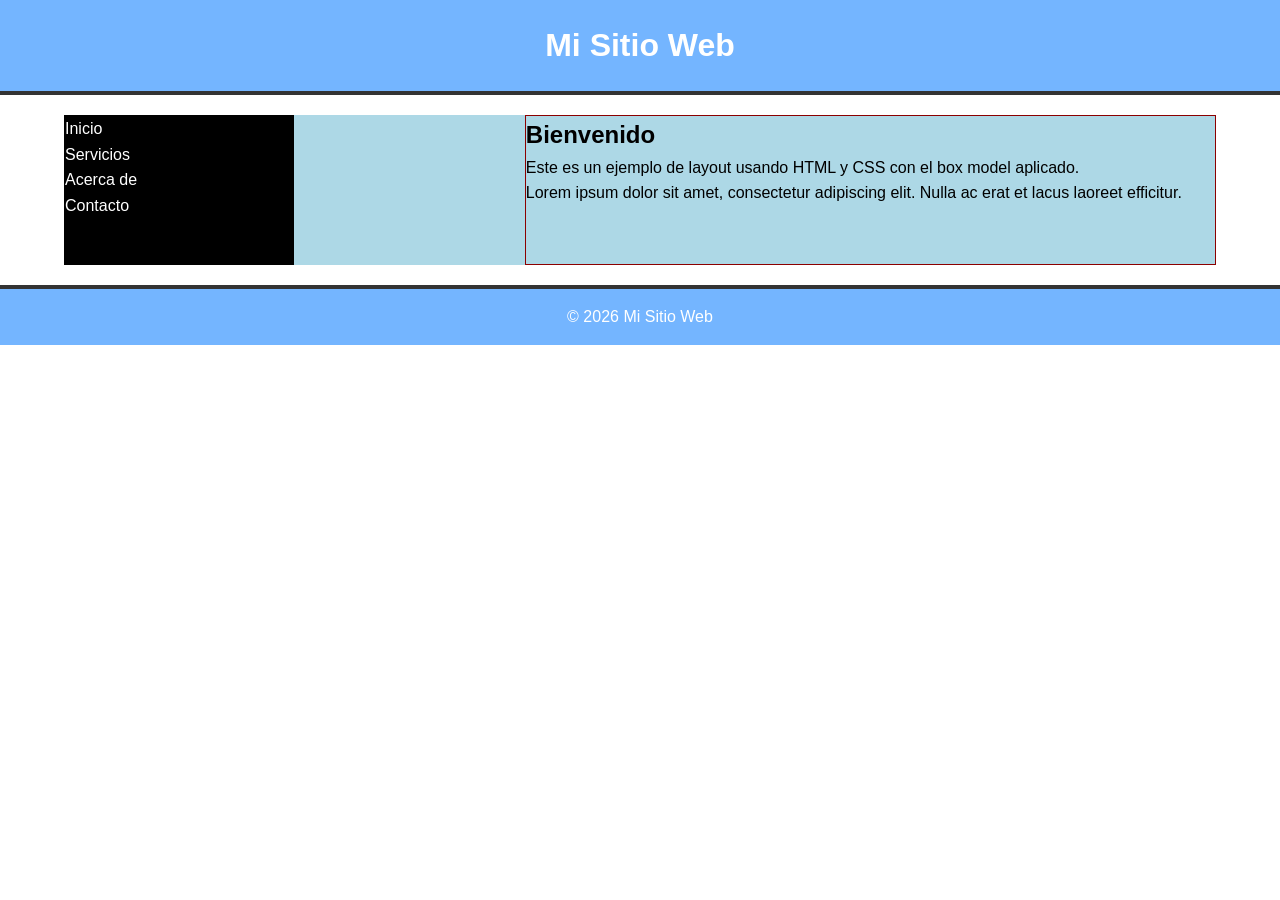
<file: index.html>
<!--
    Ingenieria web
    05/02/2026
-->
<!DOCTYPE html>
<html lang="es">
<head>
    <meta charset="UTF-8">
    <meta http-equiv="X-UA-Compatible" content="IE=edge">
    <meta name="viewport" content="width=device-width, initial-scale=1.0">
    <title>Primer ejemplo de pagina web</title>
    <link rel="stylesheet" href="css/tumamaw.css">
    <link rel="stylesheet" href="css/reset.css">
</head>
<body>
    <header>
        <h1>Mi Sitio Web</h1>
    </header>

    <div class="container">
        <nav class="sidebar">
            <ul>
                <li><a href="#">Inicio</a></li>
                <li><a href="#">Servicios</a></li>
                <li><a href="#">Acerca de</a></li>
                <li><a href="#">Contacto</a></li>
            </ul>
        </nav>

        <main class="content">
            <h2>Bienvenido</h2>
            <p>Este es un ejemplo de layout usando HTML y CSS con el box model aplicado.</p>
            <p>Lorem ipsum dolor sit amet, consectetur adipiscing elit. Nulla ac erat et lacus laoreet efficitur.</p>
            <!--<img src="https://educapedia.org/wp-content/uploads/2020/09/informatica-interna-1.png";> </img> -->
        </main>
    </div>

    <footer>
        <p>&copy; 2026 Mi Sitio Web</p>
    </footer>

</body>

</html>
</file>
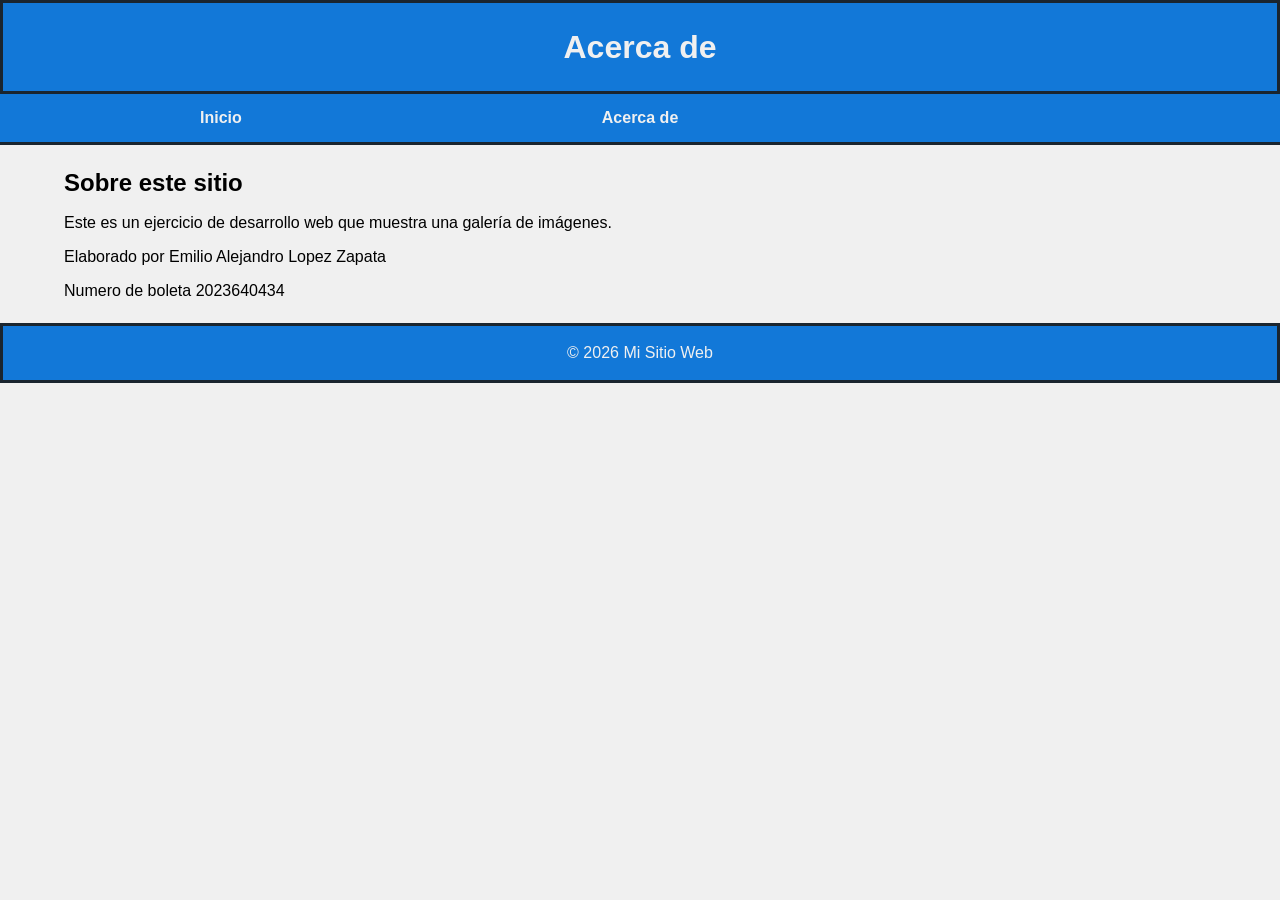
<file: Tareas/MenuDinamico/acercade.html>
<!DOCTYPE html>
<html lang="es">
    <head>
        <meta charset="UTF-8">
        <meta name="viewport" content="width=device-width, initial-scale=1.0">
        <title>Acerca de</title>
        <link rel="stylesheet" href="css/reset.css">
        <link rel="stylesheet" href="css/styles.css">
    </head>
<body>
    <header class="header">
        <h1>Acerca de</h1>
    </header>

    <nav class="navbar">
        <button class="hamburger" id="menuBtn" aria-label="Abrir menú">&#9776;</button>
        <ul class="nav-links" id="navLinks">
            <li><a href="index.html">Inicio</a></li>
            <li><a href="acercade.html">Acerca de</a></li>
        </ul>
    </nav>

    <main class="main-content">
        <h2>Sobre este sitio</h2>
        <p>Este es un ejercicio de desarrollo web que muestra una galería de imágenes.</p>
        <p>Elaborado por Emilio Alejandro Lopez Zapata</p>
        <p>Numero de boleta 2023640434</p>
    </main>

    <footer class="footer">
        <p>&copy; 2026 Mi Sitio Web</p>
    </footer>
<!-- Bloque de javascript para detectar el desbordamiento del menú -->
    <script>
        const btn = document.getElementById('menuBtn');
        const links = document.getElementById('navLinks');
        btn.addEventListener('click', () => {
            links.classList.toggle('open');
        });
    </script>
</body>
</html>
</file>
<file: css/tumamaw.css>
/* Estilos generales */
body {
    font-family: Arial, sans-serif;
    line-height: 1.6;
    background-color: #f4f4f4;
}

/* Header */
header {
    background-color: #74b5ff;
    color: white;
    padding: 20px; /* padding aplicado */
    text-align: center;
    border-bottom: 4px solid #333; /* borde aplicado */
    margin-bottom: 20px; /* margen aplicado */
}
 
/* Contenedor principal */
.container {
 width: 90%;
 margin: 0 auto;
 background-color: lightblue;
 height: 150px;
}

.sidebar {
 width: 20%;
 border: 1px solid black;
 background-color: black;
 color: white;
 float: left;
 height: 150px;
}

.content {
    width: 60%;
    margin-left: 20px;
    border: 1px solid darkred;
    float: right;
    height: 150px;
}

footer {
    clear: both; /*limpiar efecto flotamte */
    background-color: #74b5ff;
    color: white;
    text-align: center;
    padding: 15px; /* padding aplicado */
    border-top: 4px solid #333; /* borde aplicado */
    margin-top: 20px; /* margen superior */
}

a:hover {
    text-decoration: underline;
}
</file>
<file: Tareas/MenuDinamico/css/styles.css>
/* VARIABLES CSS */
:root {
    --color-primario: #1278d8;
    --color-borde: #1a252f;
    --color-fondo: #f0f0f0;
    --color-texto: black;
    --color-texto-claro: #f0f0f0;
    --color-borde-item: gray;
}

/* HEADER */
.header {
    background-color: var(--color-primario);
    color: var(--color-texto-claro);
    padding: 20px;
    border: 3px solid var(--color-borde);
    text-align: center;
}

/* NAVBAR */
.navbar {
    background-color: var(--color-primario);
    border-bottom: 3px solid var(--color-borde);
    padding: 0 20px;
    /* Flex: alinea el botón hamburguesa y los links en una fila */
    display: flex;
    align-items: center;
}

.nav-links {
    display: flex;
    flex-direction: row;
    gap: 0;
}

.nav-links li a {
    display: block;
    padding: 12px 180px;
    color: var(--color-texto-claro);
    font-weight: bold;
    transition: background-color 0.2s;
}

.nav-links li a:hover {
    background-color: var(--color-borde);
}

/* El botón hamburguesa está oculto por defecto */
.hamburger {
    display: none;
    font-size: 1.5rem;
    color: var(--color-texto-claro);
    cursor: pointer;
    padding: 10px 0;
}

/* ---- Menú hamburguesa: solo aparece si hay desbordamiento ---- */
@media (max-width: 800px) {
    .navbar {
        flex-direction: column;
        align-items: flex-start;
    }

    .hamburger {
        display: block;
    }

    /* Los links se ocultan verticalmente hasta que se activa .open */
    .nav-links {
        display: none;
        flex-direction: column;
        width: 100%;
    }

    .nav-links.open {
        display: flex;
    }
}

/* GALERÍA — con Flexbox*/
.galeria {
    display: flex;
    flex-wrap: wrap;
    width: 90%;
    margin: 10px auto;
    background-color: var(--color-fondo);
}

.item {
    /* Cada item ocupa ~1/3 del ancho disponible */
    flex: 0 0 calc(33.333% - 20px);
    margin: 10px;
    box-sizing: border-box;
}

.item img {
    width: 100%;
    display: block;
}

.item img:hover {
    transform: scale(1.025);
}

.item-footer {
    background-color: var(--color-fondo);
    color: var(--color-texto);
    padding: 6px;
    font-size: 0.85rem;
    text-align: left;
    border-top: 1px solid var(--color-borde-item);
}

.item-desc {
    font-size: 0.75rem;
    color: var(--color-texto);
    border-top: none;
}

/* MAIN CONTENT (acercade.html)*/
.main-content {
    width: 90%;
    margin: 20px auto;
    display: flex;
    flex-direction: column;
    gap: 10px;
}

/* FOOTER */
.footer {
    margin-top: 10px;
    background-color: var(--color-primario);
    color: var(--color-texto-claro);
    padding: 15px;
    border: 3px solid var(--color-borde);
    text-align: center;
}
</file>
